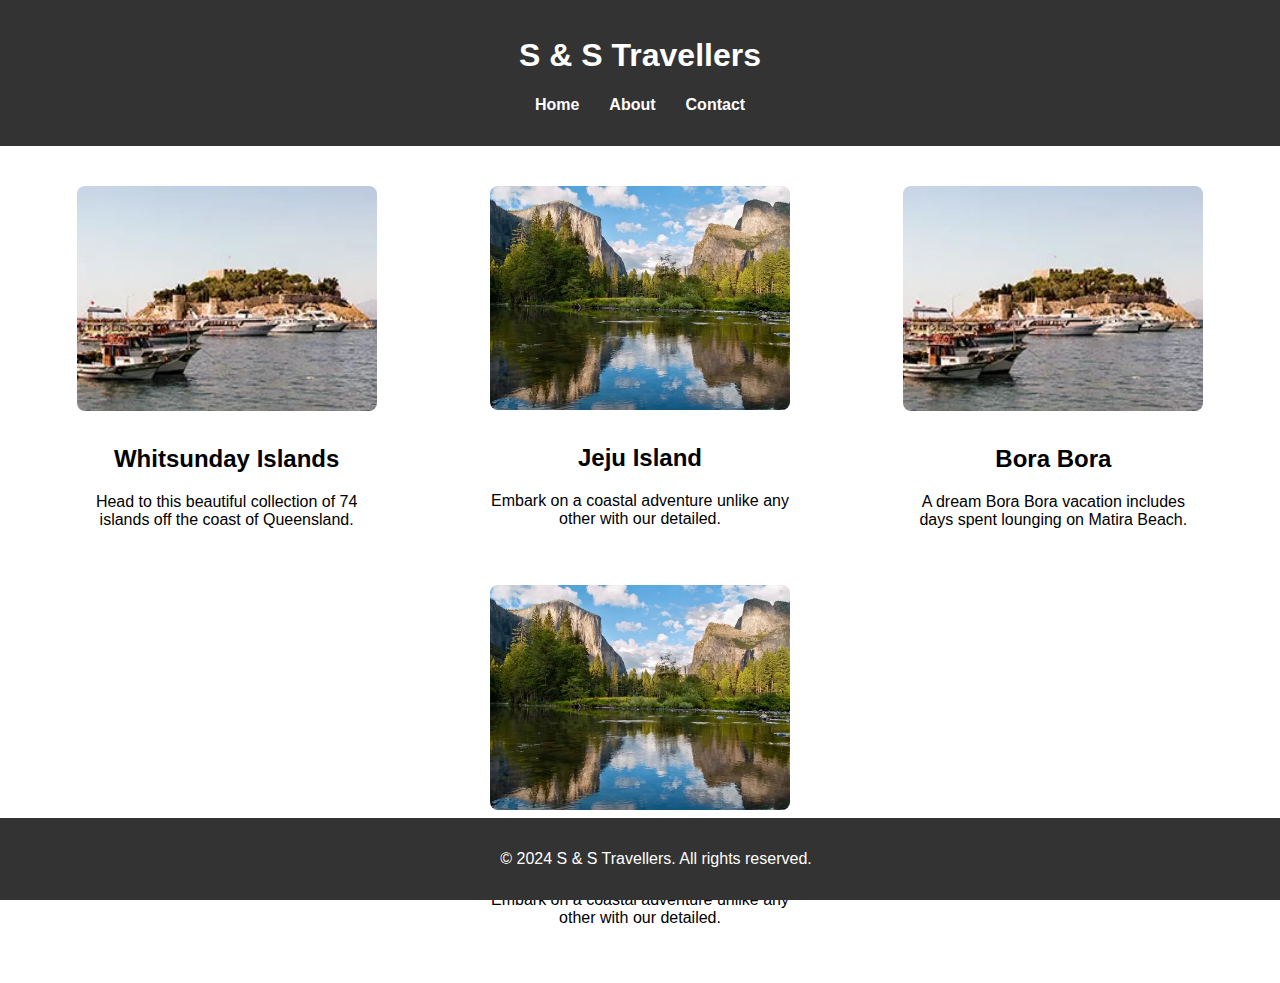
<file: index.html>
<!DOCTYPE html>
<html lang="en">
  <head>
    <meta charset="UTF-8" />
    <meta name="viewport" content="width=device-width, initial-scale=1.0" />
    <link rel="stylesheet" href="home-styles.css" />
    <title>S & S Travellers - Home</title>
  </head>
  <body>
    <!-- Header -->
    <header>
      <h1>S & S Travellers</h1>
      <nav>
        <ul>
          <li><a href="index.html">Home</a></li>
          <li><a href="about.html">About</a></li>
          <li><a href="contact.html">Contact</a></li>
        </ul>
      </nav>
    </header>

    <!-- Main Content -->
    <main>
      <section class="destination-grid">
        <div class="destination">
          <img src="./3.webp" alt="Destination 1" />
          <h2>Whitsunday Islands</h2>
          <p>
            Head to this beautiful collection of 74 islands off the coast of
            Queensland.
          </p>
        </div>
        <div class="destination">
          <img src="./4.webp" alt="Destination 2" />
          <h2>Jeju Island</h2>
          <p>
            Embark on a coastal adventure unlike any other with our detailed.
          </p>
        </div>

        <div class="destination">
          <img src="./images/3.jpg" alt="Destination 2" />
          <h2>Bora Bora</h2>
          <p>
            A dream Bora Bora vacation includes days spent lounging on Matira
            Beach.
          </p>
        </div>
        <div class="destination">
          <img src="./4.webp" alt="Destination 2" />
          <h2>Jeju Island</h2>
          <p>
            Embark on a coastal adventure unlike any other with our detailed.
          </p>
        </div>
        <!-- Add more destinations as needed -->
      </section>
    </main>

    <!-- Footer -->
    <footer>
      <p>&copy; 2024 S & S Travellers. All rights reserved.</p>
    </footer>
  </body>
</html>
</file>
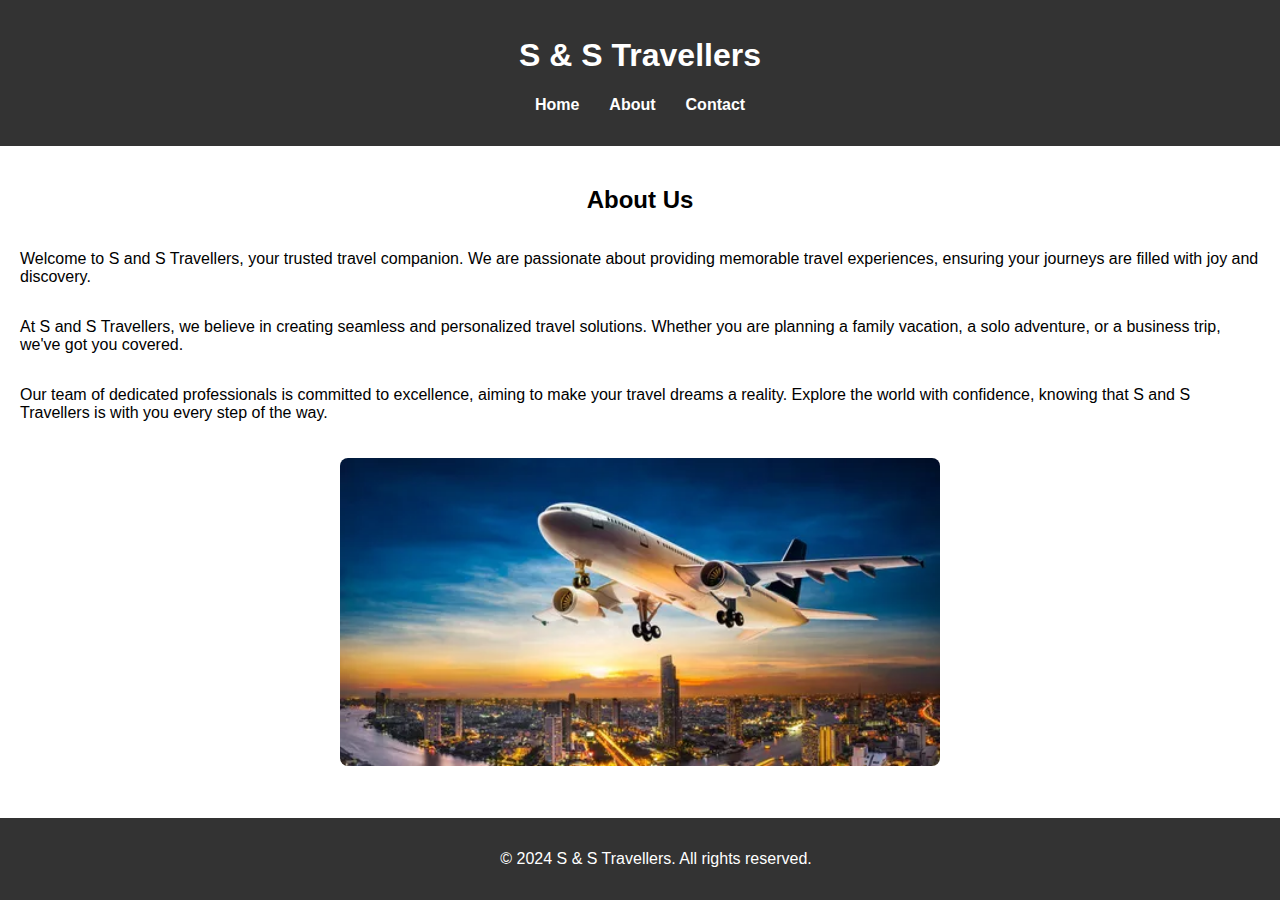
<file: about.html>
<!DOCTYPE html>
<html lang="en">
<head>
    <meta charset="UTF-8">
    <meta name="viewport" content="width=device-width, initial-scale=1.0">
    <link rel="stylesheet" href="about-styles.css">
    <title>S & S Travellers - About</title>
</head>
<body>

    <!-- Header -->
    <header>
        <h1>S & S Travellers</h1>
        <nav>
            <ul>
                <li><a href="index.html">Home</a></li>
                <li><a href="about.html">About</a></li>
                <li><a href="contact.html">Contact</a></li>
            </ul>
        </nav>
    </header>

    <!-- Main Content -->
    <main>
        <section class="about-section">
            <h2>About Us</h2>
            <p>Welcome to S and S Travellers, your trusted travel companion. We are passionate about providing memorable travel experiences, ensuring your journeys are filled with joy and discovery.</p>
            <p>At S and S Travellers, we believe in creating seamless and personalized travel solutions. Whether you are planning a family vacation, a solo adventure, or a business trip, we've got you covered.</p>
            <p>Our team of dedicated professionals is committed to excellence, aiming to make your travel dreams a reality. Explore the world with confidence, knowing that S and S Travellers is with you every step of the way.</p>
            <img src="./9.webp" alt="Destination 3">
        </section>
    </main>

    <!-- Footer -->
    <footer>
        <p>&copy; 2024 S & S Travellers. All rights reserved.</p>
    </footer>

</body>
</html>
</file>
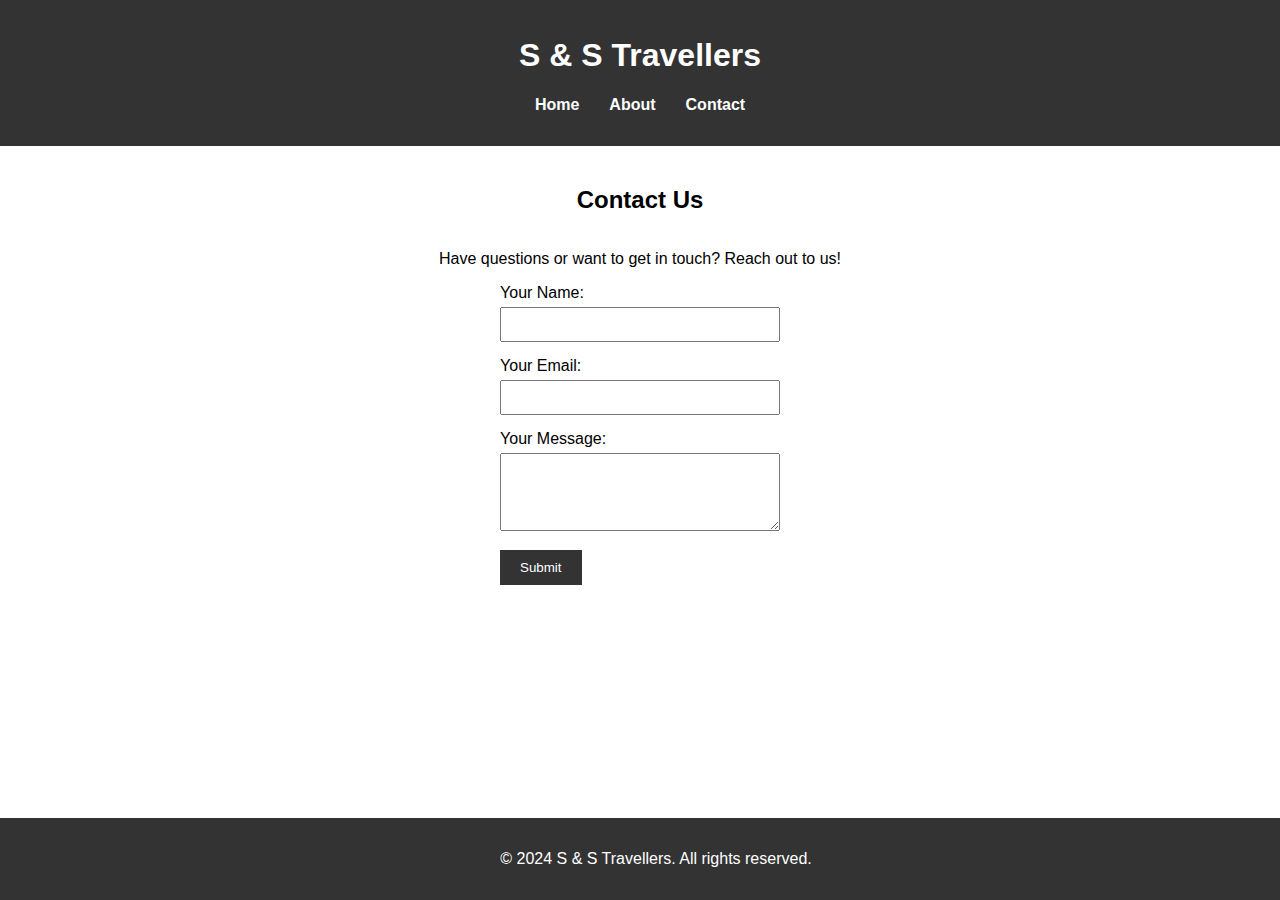
<file: contact.html>
<!DOCTYPE html>
<html lang="en">
<head>
    <meta charset="UTF-8">
    <meta name="viewport" content="width=device-width, initial-scale=1.0">
    <link rel="stylesheet" href="contact-styles.css">
    <title>S & S Travellers - Contact</title>
</head>
<body>

    <!-- Header -->
    <header>
        <h1>S & S Travellers</h1>
        <nav>
            <ul>
                <li><a href="index.html">Home</a></li>
                <li><a href="about.html">About</a></li>
                <li><a href="contact.html">Contact</a></li>
            </ul>
        </nav>
    </header>

    <!-- Main Content -->
    <main class="contact-container">
        <section class="contact-section">
            <h2>Contact Us</h2>
            <p>Have questions or want to get in touch? Reach out to us!</p>
            <form action="#" method="post">
                <label for="name">Your Name:</label>
                <input type="text" id="name" name="name" required>

                <label for="email">Your Email:</label>
                <input type="email" id="email" name="email" required>

                <label for="message">Your Message:</label>
                <textarea id="message" name="message" rows="4" required></textarea>

                <button type="submit">Submit</button>
            </form>
        </section>
    </main>

    <!-- Footer -->
    <footer>
        <p>&copy; 2024 S & S Travellers. All rights reserved.</p>
    </footer>

</body>
</html>
</file>
<file: home-styles.css>
body {
  font-family: Arial, sans-serif;
  margin: 0;
  padding: 0;
}

header {
  background-color: #333;
  color: #fff;
  padding: 1em;
  text-align: center;
}

nav ul {
  list-style: none;
  padding: 0;
  display: flex;
  justify-content: center;
}

nav li {
  margin: 0 15px;
}

nav a {
  text-decoration: none;
  color: #fff;
  font-weight: bold;
}

main {
  padding: 20px;
}

.destination-grid {
  display: flex;
  flex-wrap: wrap;
  justify-content: space-around;
}

.destination {
  width: 300px;
  margin: 20px;
  text-align: center;
}

.destination img {
  width: 100%;
  height: auto;
  border-radius: 8px;
  margin-bottom: 10px;
}

footer {
  background-color: #333;
  color: #fff;
  text-align: center;
  padding: 1em;
  position: fixed;
  bottom: 0;
  width: 100%;
}
</file>
<file: about-styles.css>
body {
  font-family: Arial, sans-serif;
  margin: 0;
  padding: 0;
}

header {
  background-color: #333;
  color: #fff;
  padding: 1em;
  text-align: center;
}

nav ul {
  list-style: none;
  padding: 0;
  display: flex;
  justify-content: center;
}

nav li {
  margin: 0 15px;
}

nav a {
  text-decoration: none;
  color: #fff;
  font-weight: bold;
}

main {
  padding: 20px;
}

.about-section {
  display: flex;
  flex-direction: column;
  align-items: center;
}

.about-section img {
  width: 100%;
  max-width: 600px;
  height: auto;
  border-radius: 8px;
  margin-top: 20px;
}

footer {
  background-color: #333;
  color: #fff;
  text-align: center;
  padding: 1em;
  position: fixed;
  bottom: 0;
  width: 100%;
}
</file>
<file: contact-styles.css>
body {
  font-family: Arial, sans-serif;
  margin: 0;
  padding: 0;
}

header {
  background-color: #333;
  color: #fff;
  padding: 1em;
  text-align: center;
}

nav ul {
  list-style: none;
  padding: 0;
  display: flex;
  justify-content: center;
}

nav li {
  margin: 0 15px;
}

nav a {
  text-decoration: none;
  color: #fff;
  font-weight: bold;
}

main.contact-container {
  padding: 20px;
}

.contact-section {
  display: flex;
  flex-direction: column;
  align-items: center;
}

form {
  max-width: 400px;
  margin: 0 auto;
}

label {
  display: block;
  margin-bottom: 5px;
}

input,
textarea {
  width: 100%;
  padding: 8px;
  margin-bottom: 15px;
  box-sizing: border-box;
}

button {
  background-color: #333;
  color: #fff;
  padding: 10px 20px;
  border: none;
  cursor: pointer;
}

button:hover {
  background-color: #555;
}

footer {
  background-color: #333;
  color: #fff;
  text-align: center;
  padding: 1em;
  position: fixed;
  bottom: 0;
  width: 100%;
}
</file>
